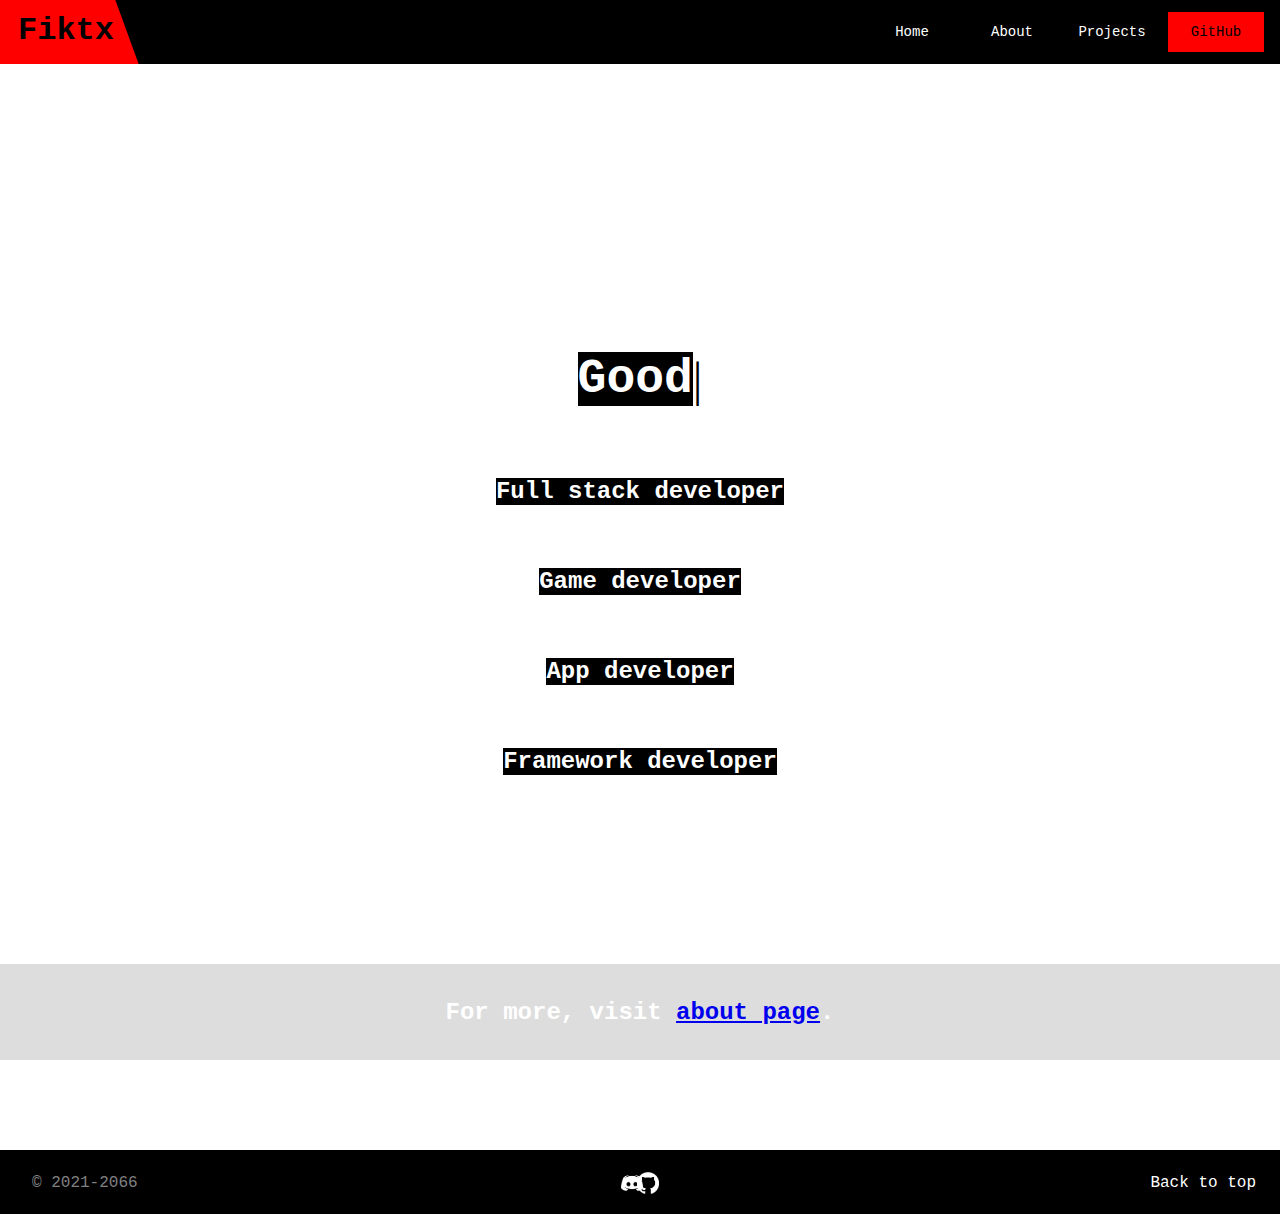
<file: index.html>
<!--Home page-->

<!DOCTYPE html>
<param lang="en">
<html>

<head>
    <title>Fik's page</title>
    <meta charset="UTF-8" />
    <meta content="Fik's webpage" property="og:title" />
    <meta content="Welcome to Fik's website" property="og:description" />
    <meta content="https://fiktx.github.io" property="og:url" />
    <meta content="#FF0000" data-react-helmet="true" name="theme-color" />
    <link rel="stylesheet" href="./css/style.css" />
    <link rel="shortcut icon" href="favicon.ico" type="image/x-icon" />
</head>

<body>
    <script src="./js/script.js"></script>
    <header id="main-header">
        <div id="header-parallelogram"></div>
        <span id="header-page-title">Fiktx</span>
        <div id="header-main-div">
            <button class="nav-button" id="home-button">Home</button>
            <button class="nav-button" id="info-button">About</button>
            <button class="nav-button" id="contact-button">Projects</button>
            <button id="main-button">GitHub</button>
        </div>
    </header>
    <main>

        <div class="typing-animation">
            <span id="typing-animation1"> </span>
            <span class="typing-animation2">|</span>
            <span class="desc" id="desc1">Full stack developer</span>
            <span class="desc" id="desc2">Game developer</span>
            <span class="desc" id="desc3">App developer</span>
            <span class="desc" id="desc4">Framework developer</span>
        </div>

        <div id="useless-div">
            <span id="useless-span">For more, visit <a href="about/index.html">about page</a>.</span>
        </div>
        <div id="useless-div2"></div>
    </main>
    <footer id="main-footer">
        <div id="footer-start">
            <span id="footer-copyright">© 2021-2066</span>

        </div>
        <div id="footer-center">
            <img src="./img/github_logo.png" alt="GitHub" id="footer-github"></img>
            <img src="./img/discord_logo.png" alt="Discord" id="footer-discord"></img>
        </div>
        <div id="footer-end">
            <button id="footer-btt-button">Back to top</button>
        </div>
    </footer>
</body>

</html>
</file>
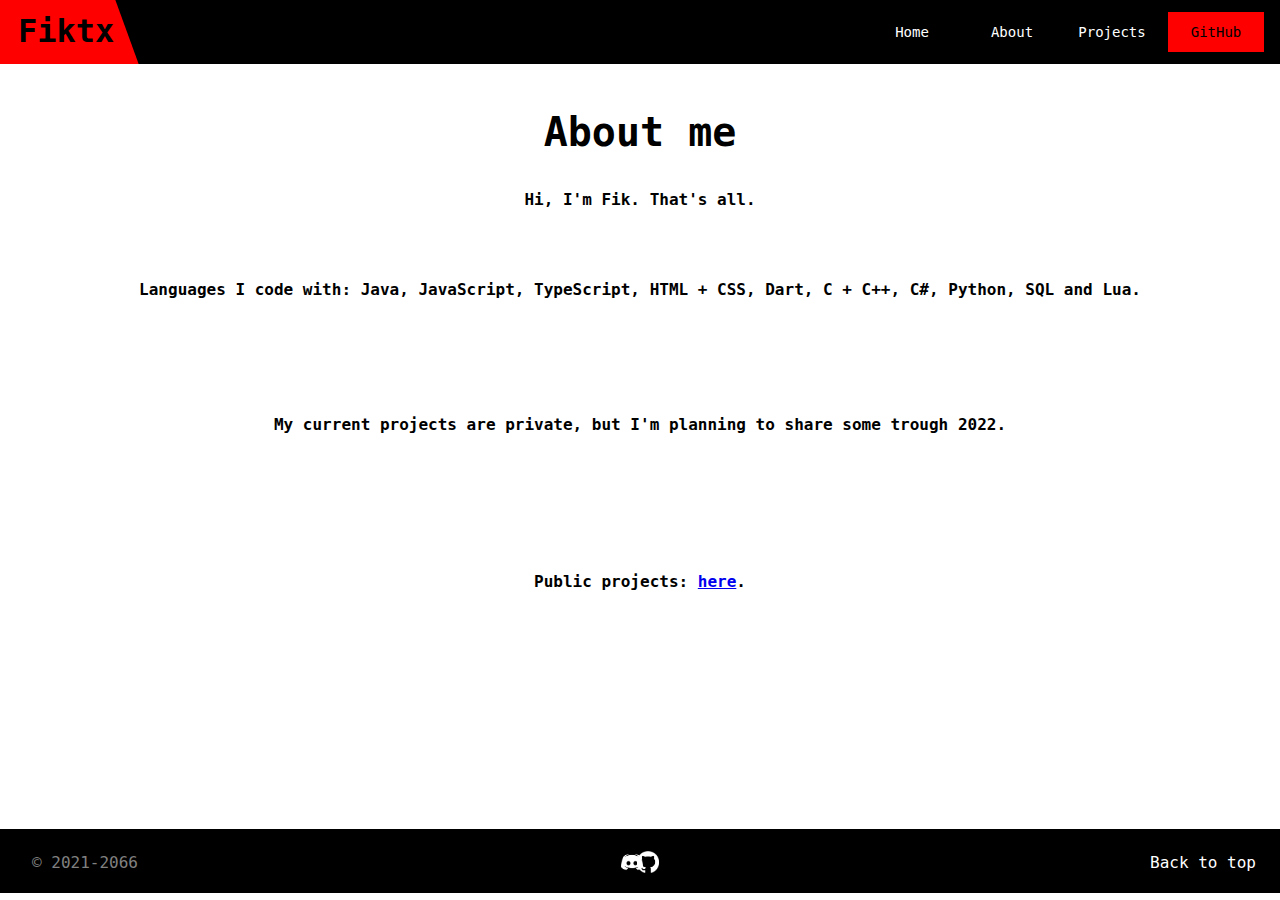
<file: about/index.html>
<!--About page-->

<!DOCTYPE html>
<param lang="en">
<html>

<head>
    <title>About - Fik's page</title>
    <meta charset="UTF-8">
    <meta content="About | Fik's webpage" property="og:title" />
    <meta content="Learn more about Fik" property="og:description" />
    <meta content="https://fiktx.github.io/about/" property="og:url" />
    <meta content="#FF0000" data-react-helmet="true" name="theme-color" />
    <link rel="stylesheet" href="/css/style.css"/>
    <link rel="shortcut icon" href="favicon.ico" type="image/x-icon" />
</head>

<body> 
    <script src="/js/script.js"></script>
    <header id="main-header">
        <div id="header-parallelogram"></div>
        <span id="header-page-title">Fiktx</span>
        <div id="header-main-div">
            <button class="nav-button" id="home-button">Home</button>
            <button class="nav-button" id="info-button">About</button>
            <button class="nav-button" id="contact-button">Projects</button>
            <button id="main-button">GitHub</button>
        </div>
    </header>
    <main id="a-main">
        <span id="title-span">About me</span>
        <span id="content-span">Hi, I'm Fik. That's all.</span>
        <span id="content-span2">Languages I code with: Java, JavaScript, TypeScript, HTML + CSS, Dart, C + C++, C#, Python, SQL and Lua.</span>
        <span id="content-span3">My current projects are private, but I'm planning to share some trough 2022.</span>
        <span id="content-span4">Public projects: <a href="/projects/">here</a>.</span>
    </main>
    <footer id="main-footer">
        <div id="footer-start">
            <span id="footer-copyright">© 2021-2066</span>

        </div>
        <div id="footer-center">
            <img src="/img/github_logo.png" alt="GitHub" id="footer-github"></img>
            <img src="/img/discord_logo.png" alt="Discord" id="footer-discord"></img>
        </div>
        <div id="footer-end">
            <button id="footer-btt-button">Back to top</button>
        </div>
    </footer>
</body>

</html>
</file>
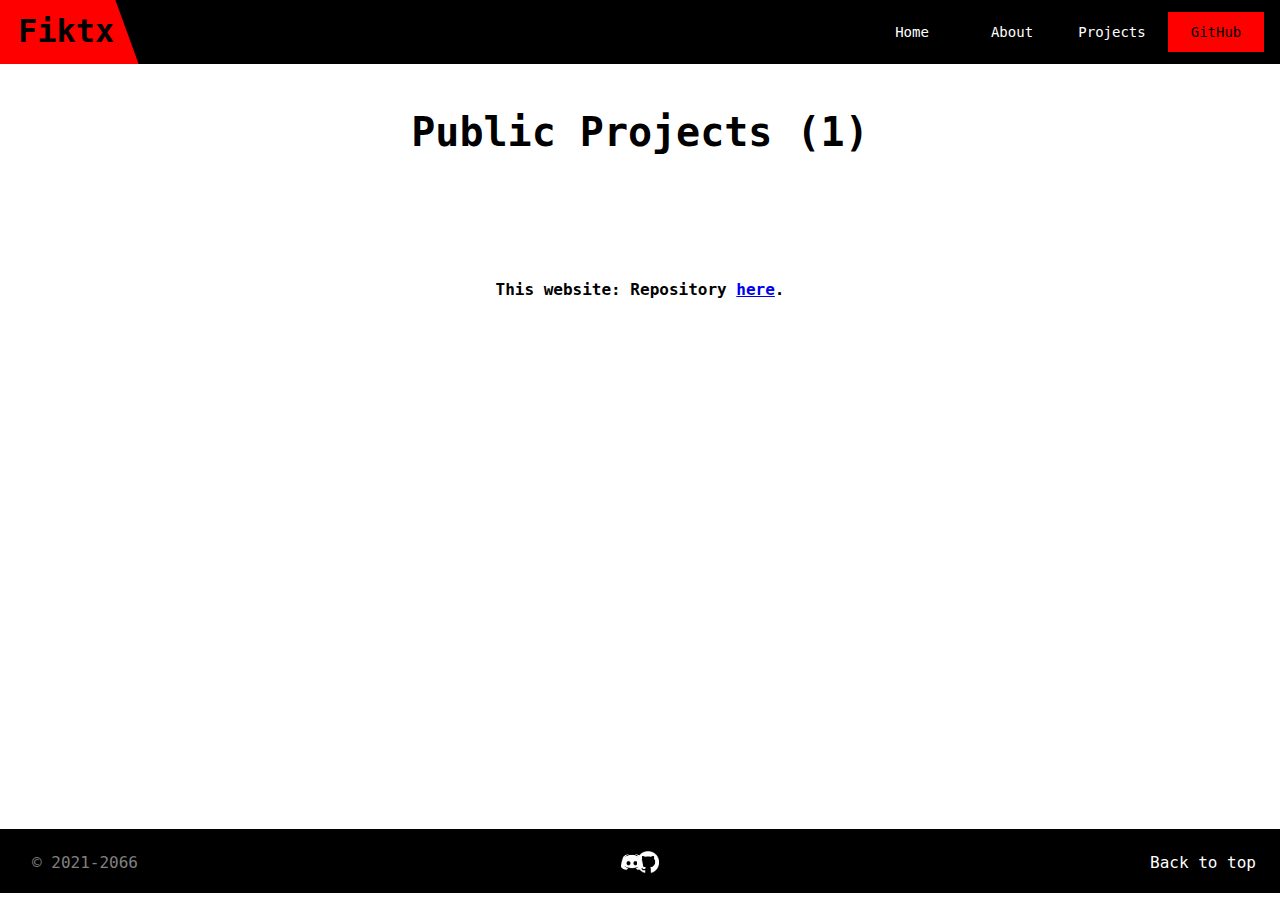
<file: projects/index.html>
<!--Projects page-->

<!DOCTYPE html>
<param lang="en">
<html>

<head>
    <title>Projects - Fik's page</title>
    <meta charset="UTF-8">
    <meta content="Projects | Fik's webpage" property="og:title" />
    <meta content="List of my current public projects" property="og:description" />
    <meta content="https://fiktx.github.io/projects/" property="og:url" />
    <meta content="#FF0000" data-react-helmet="true" name="theme-color" />
    <link rel="stylesheet" href="/css/style.css"/>
    <link rel="shortcut icon" href="favicon.ico" type="image/x-icon" />
</head>

<body> 
    <script src="/js/script.js"></script>
    <header id="main-header">
        <div id="header-parallelogram"></div>
        <span id="header-page-title">Fiktx</span>
        <div id="header-main-div">
            <button class="nav-button" id="home-button">Home</button>
            <button class="nav-button" id="info-button">About</button>
            <button class="nav-button" id="contact-button">Projects</button> 
            <button id="main-button">GitHub</button>
        </div>
    </header>
    <main id="a-main">
        <span id="title-span">Public Projects (1)</span>
        <span id="content-span2">This website: Repository <a href="https://www.github.com/fiktx/fiktx.github.io">here</a>.</span>
    </main>
    <footer id="main-footer">
        <div id="footer-start">
            <span id="footer-copyright">© 2021-2066</span>

        </div>
        <div id="footer-center">
            <img src="/img/github_logo.png" alt="GitHub" id="footer-github"></img>
            <img src="/img/discord_logo.png" alt="Discord" id="footer-discord"></img>
        </div>
        <div id="footer-end">
            <button id="footer-btt-button">Back to top</button>
        </div>
    </footer>
</body>

</html>
</file>
<file: css/style.css>
/* Body */
*{margin: 0;padding: 0;}
body {background-color: white;}

/* Header */
header#main-header {background-color: black;width: 100%;height: 64px; align-items: center;}
div#header-main-div {justify-content: flex-end; display:flex;}
div#header-parallelogram {position: absolute;margin-left: -48px;width: 175px;height: 64px;transform: skew(20deg);background: red;}
span#header-page-title {position: absolute;margin-top: 12px;margin-left: 18px;color: black;font-weight: bolder;font-family: monospace;font-size: 32px;}
button.nav-button {margin-top: 12px;height: 40px;width: 96px;font-size: 14px;font-family: monospace;border-width: 0;background: none;color: white;}
button.nav-button:hover {animation: nav-hover-anim .5s 1 linear;background-color: gray;}
button.nav-button:focus {animation: nav-unhover-anim .5s 1 linear;background: 0;}
button#home-button {position: absolute;margin-right: 320px;}
button#info-button {position: absolute;margin-right: 220px;}
button#contact-button {position: absolute;margin-right: 120px;}
button#main-button {position: absolute;margin-top: 12px; margin-right: 16px;height: 40px;width: 96px;font-size: 14px;font-family: monospace;border-width: 0;background-color: red;color: black;}
button#main-button:hover {animation: hover-anim .5s 1 linear;background-color: brown; }
button#main-button:focus {animation: unhover-anim .5s 1 linear;background-color: red; }




/* Footer */
footer {background-color: black;width: 100%;height: 64px; align-items: center;}
div#footer-center { justify-content: center; display: flex; height: 0px;}
div#footer-end { justify-content: flex-end; display: flex;height: 0px;}
div#footer-start { justify-content: flex-start; display: flex;height: 0px;}
div#footer-main-div {width: 100%;height: 64px;}
span#footer-copyright {margin-top: 24px;margin-left: 32px;color: gray;font-family: monospace;font-size: 16px;}
img#footer-discord {position:absolute;margin-top: 22px;margin-left: -16px;color: grey;width: 22px;}
img#footer-github {position:absolute;margin-top: 22px;margin-left: 16px;color: grey;width: 22px;}
button#footer-btt-button {position: absolute; margin-top: 24px;margin-right: 24px;color: white;font-family: monospace;font-size: 16px;border-width: 0;background: 0;}


/* Home page */
div.typing-animation {width: 100%;height: 100vh;display: flex;justify-content: center;align-items: center;font-size: 3rem;}
span#typing-animation0 {position: absolute; font-size: 1rem; font-weight: bolder; font-family: monospace; color: black; margin-top: -50vh;}
span#typing-animation1 {font-size: 3rem; background-color: black; font-weight: bolder; font-family: monospace; color: white; margin-top: -30vh;}
span.typing-animation2 {animation: typing-anim 0.5s infinite linear; margin-top: -30vh; font-size: 3rem;}
span.desc {position: absolute; font-size: 1.5rem; background-color: black; font-weight: bolder; font-family: monospace; color: white; margin-top: -0vh;}
span#desc1 {margin-top: -5vh;}
span#desc2 {margin-top: 15vh;}
span#desc3 {margin-top: 35vh;}
span#desc4 {margin-top: 55vh;}

div#useless-div { width: 100%; height: 96px; background-color: #ddd; display: flex;justify-content: center;align-items: center;}
span#main-about-page-title { position: absolute; margin-top: 20px; color: white; margin-left: 38%; font-size: 46px; font-weight: bolder; font-family: monospace;}
div#useless-div2 { width: 100%; height: 10vh; background-color: #fff; }
span#useless-span {position:absolute; font-size: 1.5rem; font-weight: bolder; font-family: monospace; color: white;}

/* About page */
main#a-main  { width: 100%; height: 85vh; display: flex; justify-content: center;align-items: center;}
span#title-span {position: absolute; font-size: 2.5rem; font-weight: bolder; font-family: monospace; color: black; margin-top: -70vh;}
span#content-span {position: absolute; font-size: 1rem; font-weight: bolder; font-family: monospace; color: black; margin-top: -55vh;}
span#content-span2 {position: absolute; font-size: 1rem; font-weight: bolder; font-family: monospace; color: black; margin-top: -35vh;}
span#content-span3 {position: absolute; font-size: 1rem; font-weight: bolder; font-family: monospace; color: black; margin-top: -5vh;}
span#content-span4 {position: absolute; font-size: 1rem; font-weight: bolder; font-family: monospace; color: black; margin-top: 30vh;}

/* Contact page*/
main#c-main  { width: 100%; height: 85vh; display: flex; justify-content: center;align-items: center;}
span#ctitle-span {position: absolute; font-size: 2.5rem; font-weight: bolder; font-family: monospace; color: black; margin-top: -70vh;}
span#ccontent-span {position: absolute; font-size: 1rem; font-weight: bolder; font-family: monospace; color: black; margin-top: -45vh;}
span#ccontent-span2 {position: absolute; font-size: 1rem; font-weight: bolder; font-family: monospace; color: black; margin-top: -25vh;}
span#ccontent-span3 {position: absolute; font-size: 1rem; font-weight: bolder; font-family: monospace; color: black; margin-top: -5vh;}
span#ccontent-span4 {position: absolute; font-size: 1rem; font-weight: bolder; font-family: monospace; color: black; margin-top: 30vh;}

/* Animations */
@keyframes typing-anim {0%,100% {opacity: 1;}50% {opacity: 0;}}
@keyframes hover-anim {0% {background-color: red;}100% {background-color: brown;}}
@keyframes unhover-anim {0% {background-color: brown;}100% {background-color: red;}}
@keyframes nav-hover-anim {0% {background: none;opacity: 1;}100% {background-color:   gray;opacity: 0.75;}}
@keyframes nav-unhover-anim {100% { background: none;opacity: 1;}0% {background-color:   gray;opacity: 0.75;}}
</file>
